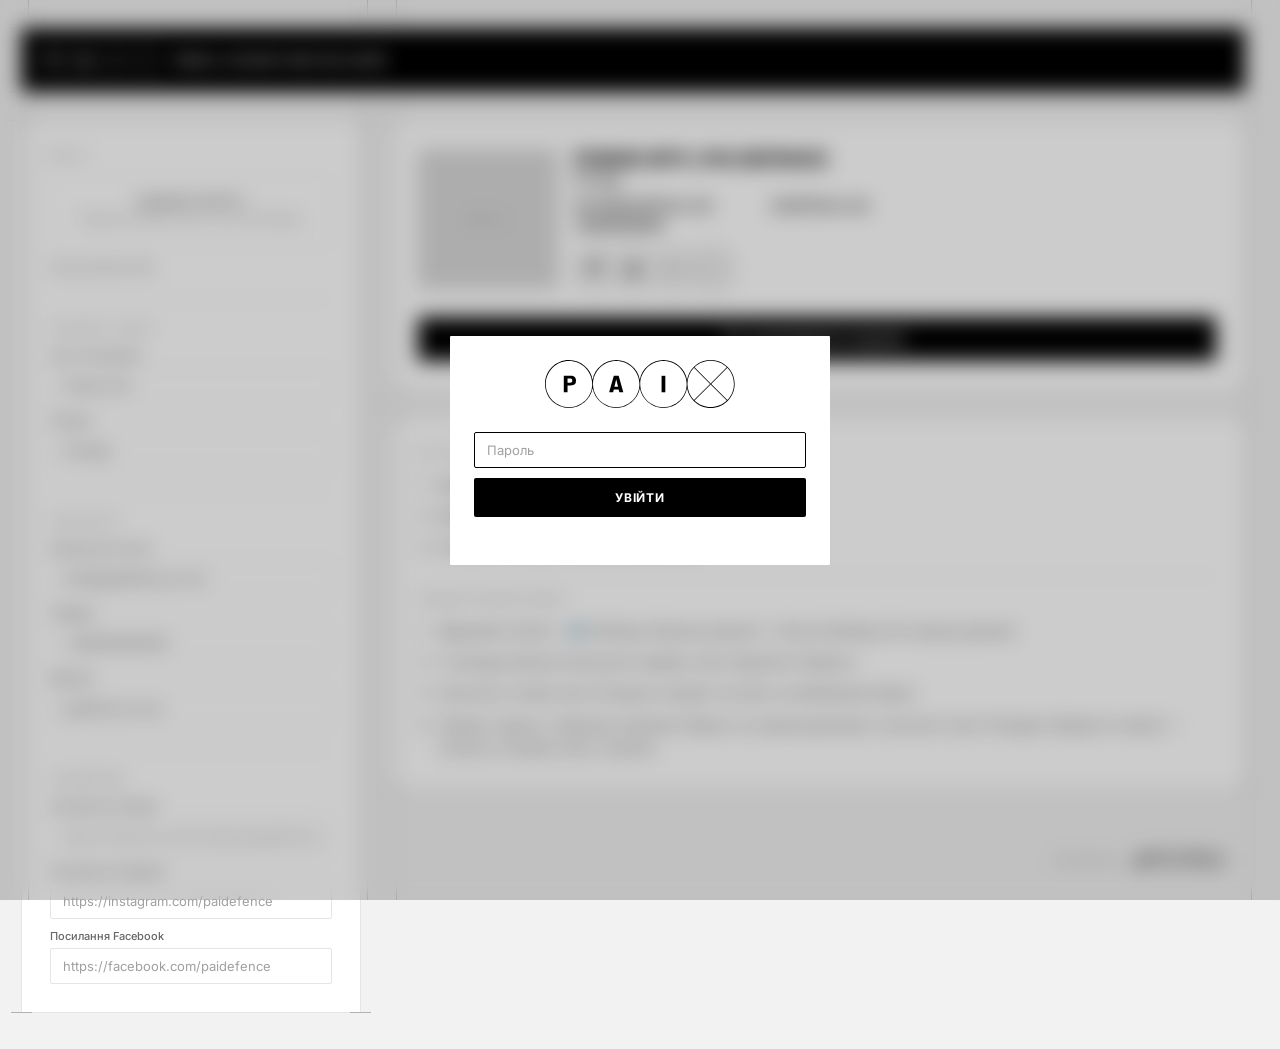
<file: index.html>
<!DOCTYPE html>
<html lang="en">
<head>
  <meta charset="UTF-8">
  <meta name="viewport" content="width=device-width, initial-scale=1.0">
  <title>PAI Конструктор email-підпису</title>
  <link rel="icon" type="image/png" href="assets/Favicon.png">
  <link rel="preconnect" href="https://fonts.googleapis.com">
  <link href="https://fonts.googleapis.com/css2?family=Inter:wght@400;500;600;700&display=swap" rel="stylesheet">
  <link rel="stylesheet" href="styles.css">
</head>
<body data-mode="public">
<div class="auth-overlay" id="auth-overlay">
  <form class="auth-card" id="auth-form">
    <img class="auth-logo" src="assets/PAI_Logo-Big-Black.svg" alt="PAI">
    <input type="password" id="auth-password" placeholder="Пароль" autocomplete="current-password">
    <button type="submit" class="auth-btn">Увійти</button>
    <p class="auth-error" id="auth-error"></p>
  </form>
</div>

<div class="layout">
  <header>
    <div class="header-ticks" aria-hidden="true">
      <span class="header-tick header-tick-top-left"></span>
      <span class="header-tick header-tick-top-right"></span>
      <span class="header-tick header-tick-bottom-left"></span>
      <span class="header-tick header-tick-bottom-right"></span>
    </div>
    <div class="header-logo">
      <img src="assets/PAI_Logo_Big-White.svg" alt="PAI">
      <span class="header-title">Email Signature Builder</span>
    </div>
  </header>

    <!-- FORM -->
    <div class="form-panel corner-ticks">
        <div class="form-section">
          <div class="section-label">Фото</div>
          <div class="photo-upload" id="photo-drop">
            <input type="file" id="pub-photo-file" accept="image/*">
            <img class="photo-thumb" id="pub-photo-thumb" alt="">
            <div class="photo-hint">
              <strong id="pub-photo-title">Додати фото</strong>
              <span id="pub-photo-subtitle">Перетягни або клікни · мін. 180×180px</span>
            </div>
          </div>
          <button class="url-toggle" id="url-toggle-btn">або вставити URL</button>
          <div id="url-field" style="display:none;">
            <input type="url" id="pub-photo" placeholder="https://res.cloudinary.com/…" style="margin-top:8px;">
          </div>
        </div>

        <div class="divider"></div>

        <div class="form-section">
          <div class="section-label">Особисті дані</div>
          <div class="field">
            <label>Імʼя та прізвище</label>
            <input type="text" id="pub-name" placeholder="Повне імʼя" value="Повне імʼя">
          </div>
          <div class="field">
            <label>Посада</label>
            <input type="text" id="pub-position" placeholder="Посада" value="Посада">
          </div>
        </div>

        <div class="divider"></div>

        <div class="form-section">
          <div class="section-label">Контакти</div>
          <div class="field">
            <label>Електронна пошта</label>
            <input type="email" id="pub-email" placeholder="hello@paidefence.com" value="hello@paidefence.com">
          </div>
          <div class="field">
            <label>Телефон</label>
            <input type="tel" id="pub-phone" placeholder="+380000000000" value="+380000000000">
          </div>
          <div class="field">
            <label>Вебсайт</label>
            <input type="text" id="pub-website" placeholder="paidefence.com" value="paidefence.com">
          </div>
        </div>

        <div class="divider"></div>

        <div class="form-section">
          <div class="section-label">Соцмережі</div>
          <div class="field">
            <label>Посилання LinkedIn</label>
            <input type="url" id="pub-linkedin" placeholder="https://linkedin.com/company/paidefence">
          </div>
          <div class="field">
            <label>Посилання Instagram</label>
            <input type="url" id="pub-instagram" placeholder="https://instagram.com/paidefence">
          </div>
          <div class="field">
            <label>Посилання Facebook</label>
            <input type="url" id="pub-facebook" placeholder="https://facebook.com/paidefence">
          </div>
        </div>

    </div><!-- /form-panel -->

    <!-- PREVIEW -->
    <div class="preview-panel">
      <div class="preview-box corner-ticks">
        <div class="preview-content" id="preview-box"></div>
        <button class="copy-btn" id="copy-btn">
          <svg viewBox="0 0 24 24" fill="none" stroke="currentColor" stroke-width="2" stroke-linecap="round" stroke-linejoin="round">
            <rect x="9" y="9" width="13" height="13" rx="2"/><path d="M5 15H4a2 2 0 0 1-2-2V4a2 2 0 0 1 2-2h9a2 2 0 0 1 2 2v1"/>
          </svg>
          Скопіювати підпис
        </button>
      </div>
      <div class="instruction-card corner-ticks">
        <p class="instruction-title">Як користуватись</p>
        <ol class="instruction-list">
          <li>Відкрийте потрібну сторінку за окремим посиланням</li>
          <li>Введіть інформацію в поля зліва</li>
          <li>Натисніть кнопку «Скопіювати підпис»</li>
        </ol>
        <div class="instruction-divider"></div>
        <p class="instruction-title">Налаштування Gmail</p>
        <ol class="instruction-list">
          <li>Відкрийте Gmail → ⚙️ Settings (Налаштування) → See all settings (Усі налаштування)</li>
          <li>У вкладці General (Загальні) знайдіть блок Signature (Підпис)</li>
          <li>Натисніть Create new (Створити новий) і вставте скопійований підпис</li>
          <li>Оберіть підпис у Signature defaults (Підпис за замовчуванням) і натисніть Save Changes (Зберегти зміни) — кнопка в самому низу сторінки</li>
        </ol>
      </div>
    </div>

</div>

<div class="column-guides" aria-hidden="true">
  <div class="column-guides-inner">
    <div class="column-guide column-guide-settings"></div>
    <div class="column-guide column-guide-preview"></div>
  </div>
</div>

<div class="made-by-wrap">
  <a class="made-by-link" href="https://www.2ka.studio/" target="_blank" rel="noopener">
    <span class="made-by-text">Зроблено</span>
    <img class="made-by-logo" src="assets/Dviika_Logo-Big-Black.svg" alt="Dviika">
  </a>
</div>

<!-- Hidden zone for select-and-copy -->
<div id="copy-zone" style="position:fixed;left:-99999px;top:0;background:white;"></div>

<script src="app.js" defer></script>
</body>
</html>
</file>
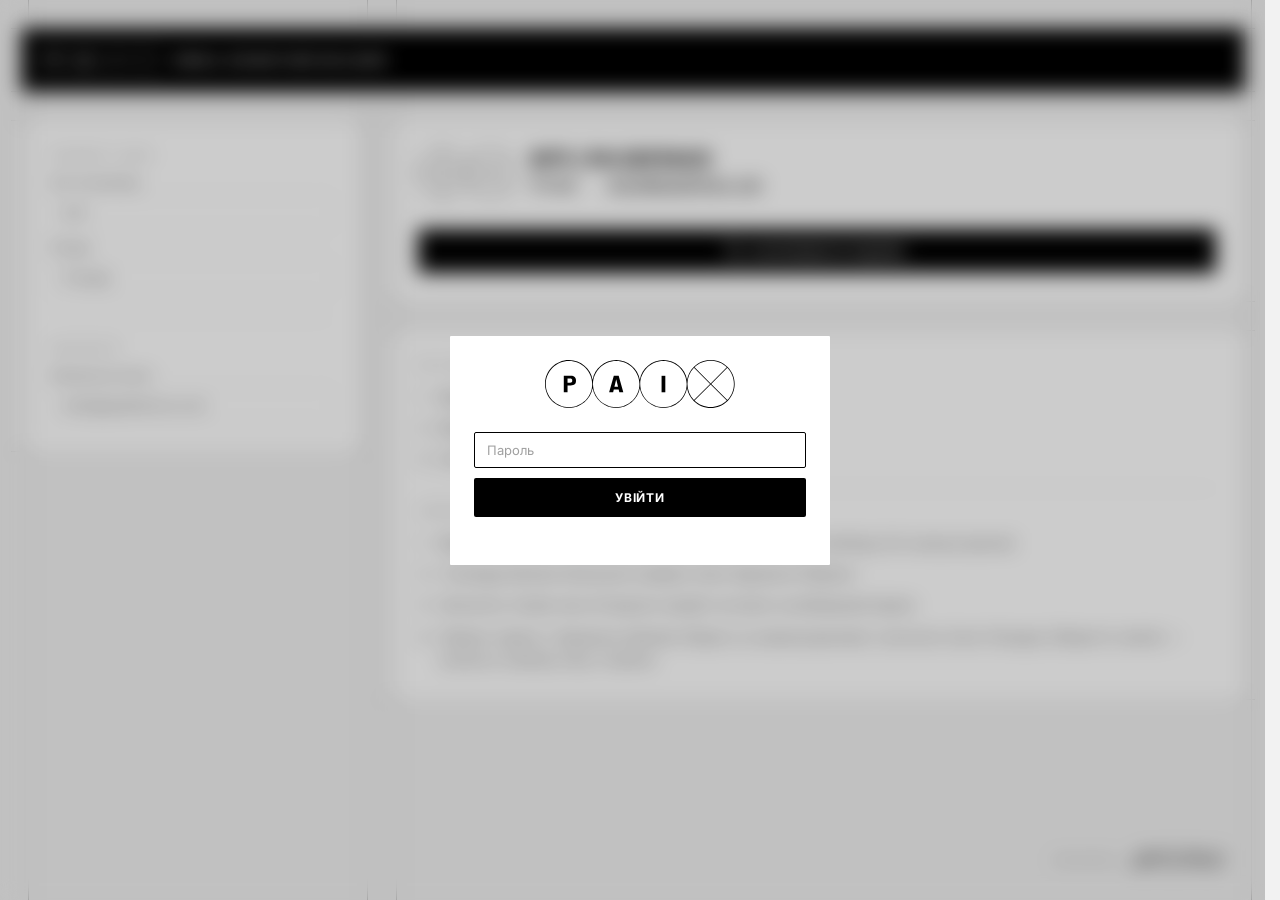
<file: inner.html>
<!DOCTYPE html>
<html lang="en">
<head>
  <meta charset="UTF-8">
  <meta name="viewport" content="width=device-width, initial-scale=1.0">
  <title>PAI Конструктор email-підпису</title>
  <link rel="icon" type="image/png" href="assets/Favicon.png">
  <link rel="preconnect" href="https://fonts.googleapis.com">
  <link href="https://fonts.googleapis.com/css2?family=Inter:wght@400;500;600;700&display=swap" rel="stylesheet">
  <link rel="stylesheet" href="styles.css">
</head>
<body data-mode="inner">
<div class="auth-overlay" id="auth-overlay">
  <form class="auth-card" id="auth-form">
    <img class="auth-logo" src="assets/PAI_Logo-Big-Black.svg" alt="PAI">
    <input type="password" id="auth-password" placeholder="Пароль" autocomplete="current-password">
    <button type="submit" class="auth-btn">Увійти</button>
    <p class="auth-error" id="auth-error"></p>
  </form>
</div>

<div class="layout">
  <header>
    <div class="header-ticks" aria-hidden="true">
      <span class="header-tick header-tick-top-left"></span>
      <span class="header-tick header-tick-top-right"></span>
      <span class="header-tick header-tick-bottom-left"></span>
      <span class="header-tick header-tick-bottom-right"></span>
    </div>
    <div class="header-logo">
      <img src="assets/PAI_Logo_Big-White.svg" alt="PAI">
      <span class="header-title">Email Signature Builder</span>
    </div>
  </header>

    <div class="form-panel corner-ticks">
        <div class="form-section">
          <div class="section-label">Особисті дані</div>
          <div class="field">
            <label>Імʼя та прізвище</label>
            <input type="text" id="inn-name" placeholder="Імʼя" value="Імʼя">
          </div>
          <div class="field">
            <label>Посада</label>
            <input type="text" id="inn-position" placeholder="Посада" value="Посада">
          </div>
        </div>

        <div class="divider"></div>

        <div class="form-section">
          <div class="section-label">Контакти</div>
          <div class="field">
            <label>Електронна пошта</label>
            <input type="email" id="inn-email" placeholder="hello@paidefence.com" value="hello@paidefence.com">
          </div>
        </div>

    </div>

    <div class="preview-panel">
      <div class="preview-box corner-ticks">
        <div class="preview-content" id="preview-box"></div>
        <button class="copy-btn" id="copy-btn">
          <svg viewBox="0 0 24 24" fill="none" stroke="currentColor" stroke-width="2" stroke-linecap="round" stroke-linejoin="round">
            <rect x="9" y="9" width="13" height="13" rx="2"/><path d="M5 15H4a2 2 0 0 1-2-2V4a2 2 0 0 1 2-2h9a2 2 0 0 1 2 2v1"/>
          </svg>
          Скопіювати підпис
        </button>
      </div>
      <div class="instruction-card corner-ticks">
        <p class="instruction-title">Як користуватись</p>
        <ol class="instruction-list">
          <li>Відкрийте потрібну сторінку за окремим посиланням</li>
          <li>Введіть інформацію в поля зліва</li>
          <li>Натисніть кнопку «Скопіювати підпис»</li>
        </ol>
        <div class="instruction-divider"></div>
        <p class="instruction-title">Налаштування Gmail</p>
        <ol class="instruction-list">
          <li>Відкрийте Gmail → ⚙️ Settings (Налаштування) → See all settings (Усі налаштування)</li>
          <li>У вкладці General (Загальні) знайдіть блок Signature (Підпис)</li>
          <li>Натисніть Create new (Створити новий) і вставте скопійований підпис</li>
          <li>Оберіть підпис у Signature defaults (Підпис за замовчуванням) і натисніть Save Changes (Зберегти зміни) — кнопка в самому низу сторінки</li>
        </ol>
      </div>
    </div>

</div>

<div class="column-guides" aria-hidden="true">
  <div class="column-guides-inner">
    <div class="column-guide column-guide-settings"></div>
    <div class="column-guide column-guide-preview"></div>
  </div>
</div>

<div class="made-by-wrap">
  <a class="made-by-link" href="https://www.2ka.studio/" target="_blank" rel="noopener">
    <span class="made-by-text">Зроблено</span>
    <img class="made-by-logo" src="assets/Dviika_Logo-Big-Black.svg" alt="Dviika">
  </a>
</div>

<div id="copy-zone" style="position:fixed;left:-99999px;top:0;background:white;"></div>

<script src="app.js" defer></script>
</body>
</html>
</file>
<file: styles.css>
*, *::before, *::after { box-sizing: border-box; margin: 0; padding: 0; }
    html {
      scrollbar-gutter: stable;
    }

    :root {
      --black: #000000;
      --white: #ffffff;
      --gray-50:  #f9f9f9;
      --gray-100: #f2f2f2;
      --gray-200: #e5e5e5;
      --gray-400: #a0a0a0;
      --gray-600: #666666;
      --brand:    #0071BD;
      --success:  var(--brand);
      --content-max-width: 1280px;
      --shell-gutter: 28px;
      --shell-width: min(var(--content-max-width), calc(100vw - (var(--shell-gutter) * 2)));
      --sidebar-width: 340px;
      --layout-gap: 28px;
      --header-top: 28px;
      --header-height: 64px;
      --header-gap: 28px;
      --radius-lg: 1px;
      --radius-sm: 2px;
      --font-ui: 'Inter', Arial, sans-serif;
      --font-title: Arial, Helvetica, sans-serif;
      --font-mono: 'Courier New', Courier, monospace;
      --text-xxs: 10px;
      --text-xs: 11px;
      --text-sm: 12px;
      --text-md: 13px;
      --text-lg: 14px;
      --text-xl: 20px;
      --track-label: 0.16em;
      --track-caps: 0.1em;
      --line-tight: 1;
      --line-ui: 1.5;
      --line-copy: 1.65;
      --guide-color: #b3b3b3;
      --guide-line-stroke: 1px;
      --guide-tick-stroke: 1px;
      --guide-tick: 10px;
    }

    body {
      font-family: var(--font-ui);
      background: var(--gray-100);
      color: var(--black);
      min-height: 100vh;
      overflow-x: hidden;
    }
    body.auth-locked { overflow: hidden; }
    /* ── Header ── */
    .header-logo {
      display: flex;
      align-items: center;
      gap: 12px;
    }
    .header-logo img,
    .header-logo svg { width: auto; height: 32px; display: block; }
    .header-title {
      font-size: var(--text-md);
      font-weight: 600;
      color: var(--white);
      letter-spacing: 0.12em;
      text-transform: uppercase;
    }
    .layout {
      position: relative;
      display: grid;
      width: var(--shell-width);
      margin: 0 auto;
      padding: 0 0 36px;
      grid-template-columns: var(--sidebar-width) 1fr;
      gap: var(--header-gap) var(--layout-gap);
      align-items: start;
    }
    .column-guides {
      position: fixed;
      inset: 0;
      pointer-events: none;
      display: flex;
      justify-content: center;
      z-index: 30;
    }
    .column-guides-inner {
      width: var(--shell-width);
      height: 100vh;
      display: grid;
      grid-template-columns: var(--sidebar-width) 1fr;
      column-gap: var(--layout-gap);
    }
    .column-guide {
      height: 100vh;
      border-left: var(--guide-line-stroke) solid var(--guide-color);
      border-right: var(--guide-line-stroke) solid var(--guide-color);
      border-top: 0;
      border-bottom: 0;
    }

    header {
      position: sticky;
      top: var(--header-top);
      grid-column: 1 / -1;
      width: 100%;
      height: var(--header-height);
      margin-top: var(--header-top);
      background: var(--black);
      color: var(--white);
      padding: 0 16px;
      border-radius: var(--radius-lg);
      display: flex;
      align-items: center;
      justify-content: space-between;
      z-index: 60;
      overflow: visible;
    }
    .header-ticks {
      position: absolute;
      inset: 0;
      pointer-events: none;
      z-index: 1;
    }
    .header-tick {
      position: absolute;
      height: var(--guide-tick-stroke);
      width: var(--guide-tick);
      background: var(--guide-color);
    }
    .header-tick-top-left,
    .header-tick-bottom-left {
      right: 100%;
    }
    .header-tick-top-right,
    .header-tick-bottom-right {
      left: 100%;
    }
    .header-tick-top-left,
    .header-tick-top-right {
      top: calc(-1 * var(--guide-tick-stroke) + 1px);
    }
    .header-tick-bottom-left,
    .header-tick-bottom-right {
      bottom: calc(-1 * var(--guide-tick-stroke) + 1px);
    }

    /* ── Form Panel ── */
    .form-panel {
      position: relative;
      z-index: 5;
      background: var(--white);
      border: 1px solid var(--gray-200);
      border-radius: var(--radius-lg);
      padding: 28px;
    }
    .section-label,
    .preview-label,
    .instruction-title {
      font-size: var(--text-xxs);
      font-weight: 600;
      letter-spacing: var(--track-label);
      text-transform: uppercase;
      color: var(--gray-400);
      margin-bottom: 14px;
    }
    .form-section { margin-bottom: 24px; }
    .form-section:last-child { margin-bottom: 0; }
    .field { margin-bottom: 10px; }
    .field:last-child { margin-bottom: 0; }
    label {
      display: block;
      font-size: var(--text-xs);
      font-weight: 500;
      color: var(--gray-600);
      margin-bottom: 5px;
    }
    input[type="text"],
    input[type="email"],
    input[type="tel"],
    input[type="url"],
    input[type="password"] {
      width: 100%;
      padding: 9px 12px;
      border: 1px solid var(--gray-200);
      border-radius: var(--radius-sm);
      font-family: var(--font-ui);
      font-size: var(--text-md);
      color: var(--gray-600);
      outline: none;
      transition: border-color 0.15s;
      background: var(--white);
    }
    input:focus { border-color: var(--black); }
    input::placeholder { color: var(--gray-400); }

    .divider { height: 1px; background: var(--gray-200); margin: 22px 0; }

    /* Photo upload */
    .photo-upload {
      border: 1.5px dashed var(--gray-200);
      border-radius: var(--radius-sm);
      padding: 20px 16px;
      text-align: center;
      cursor: pointer;
      transition: all 0.15s;
      position: relative;
      overflow: hidden;
    }
    .photo-upload:hover { border-color: var(--black); }
    .photo-upload input[type="file"] {
      position: absolute;
      inset: 0;
      opacity: 0;
      cursor: pointer;
    }
    .photo-thumb {
      width: 72px;
      height: 72px;
      border-radius: var(--radius-sm);
      object-fit: cover;
      display: none;
      margin: 0 auto 8px;
    }
    .photo-hint {
      font-size: var(--text-sm);
      color: var(--gray-400);
      line-height: var(--line-ui);
    }
    .photo-hint strong {
      display: block;
      font-size: var(--text-sm);
      font-weight: 700;
      color: var(--gray-600);
      text-transform: uppercase;
      letter-spacing: var(--track-caps);
      line-height: var(--line-tight);
      margin-bottom: 2px;
    }
    .photo-upload.dragover { border-color: var(--black); background: var(--gray-50); }
    .url-toggle {
      display: block;
      margin-top: 8px;
      background: none;
      border: none;
      padding: 0;
      font-family: var(--font-ui);
      font-size: var(--text-sm);
      line-height: var(--line-ui);
      color: var(--gray-400);
      cursor: pointer;
      text-decoration: underline;
    }
    .url-toggle:hover { color: var(--black); }

    /* ── Preview Panel ── */
    .preview-panel {
      position: sticky;
      z-index: 5;
      top: calc(var(--header-top) + var(--header-height) + var(--header-gap));
    }
    .preview-box {
      background: var(--white);
      border: 1px solid var(--gray-200);
      border-radius: var(--radius-lg);
      padding: 28px;
      display: flex;
      flex-direction: column;
    }
    .preview-content {
      padding: 0;
      overflow-x: auto;
    }
    .copy-btn {
      display: flex;
      align-items: center;
      justify-content: center;
      gap: 8px;
      width: 100%;
      margin-top: 28px;
      padding: 14px;
      background: var(--black);
      color: var(--white);
      border: none;
      border-radius: var(--radius-sm);
      font-family: var(--font-ui);
      font-size: var(--text-sm);
      font-weight: 700;
      letter-spacing: var(--track-caps);
      text-transform: uppercase;
      cursor: pointer;
      transition: background 0.15s;
    }
    .copy-btn:hover { background: #222; }
    .copy-btn.success { background: var(--success); }
    .copy-btn svg { width: 16px; height: 16px; flex-shrink: 0; }
    .instruction-card {
      margin-top: 28px;
      background: var(--white);
      border: 1px solid var(--gray-200);
      border-radius: var(--radius-lg);
      padding: 28px;
    }
    .instruction-list {
      margin: 0;
      padding-left: 0;
      list-style: none;
      counter-reset: instruction-step;
      color: var(--gray-600);
      font-size: var(--text-lg);
      line-height: var(--line-copy);
    }
    .instruction-list li {
      margin-bottom: 8px;
      position: relative;
      counter-increment: instruction-step;
      padding-left: 1.5em;
    }
    .instruction-list li::before {
      content: counter(instruction-step) ".";
      position: absolute;
      left: 0;
      width: 1.2em;
    }
    .instruction-list li:last-child { margin-bottom: 0; }
    .instruction-divider {
      height: 1px;
      background: var(--gray-200);
      margin: 18px 0 16px;
    }
    .preview-box.corner-ticks,
    .instruction-card.corner-ticks {
      position: relative;
    }
    .corner-ticks::before,
    .corner-ticks::after {
      content: "";
      position: absolute;
      left: calc(-1 * (var(--guide-tick) + 1px));
      right: calc(-1 * (var(--guide-tick) + 1px));
      height: var(--guide-tick-stroke);
      pointer-events: none;
      z-index: 1;
      background:
        linear-gradient(var(--guide-color), var(--guide-color)) left center / calc((var(--guide-tick) * 2) + 1px) var(--guide-tick-stroke) no-repeat,
        linear-gradient(var(--guide-color), var(--guide-color)) right center / calc((var(--guide-tick) * 2) + 1px) var(--guide-tick-stroke) no-repeat;
    }
    .corner-ticks::before { top: calc(-1 * var(--guide-tick-stroke)); }
    .corner-ticks::after { bottom: calc(-1 * var(--guide-tick-stroke)); }
    .auth-overlay {
      position: fixed;
      inset: 0;
      background: rgba(0, 0, 0, 0.2);
      backdrop-filter: blur(10px);
      -webkit-backdrop-filter: blur(10px);
      display: flex;
      align-items: center;
      justify-content: center;
      z-index: 2000;
      padding: 20px;
    }
    .auth-card {
      width: 100%;
      max-width: 380px;
      background: var(--white);
      border: none;
      border-radius: var(--radius-lg);
      padding: 24px;
    }
    .auth-logo {
      display: block;
      height: 48px;
      width: auto;
      margin: 0 auto 24px;
    }
    .auth-error {
      margin-top: 8px;
      min-height: 16px;
      color: #b42318;
      font-size: var(--text-sm);
    }
    .auth-btn {
      width: 100%;
      margin-top: 10px;
      padding: 12px;
      border: none;
      border-radius: var(--radius-sm);
      background: var(--black);
      color: var(--white);
      font-family: var(--font-ui);
      font-size: var(--text-sm);
      font-weight: 700;
      letter-spacing: 0.08em;
      text-transform: uppercase;
      cursor: pointer;
    }

    .made-by-wrap {
      position: fixed;
      left: 50%;
      bottom: 28px;
      width: var(--shell-width);
      transform: translateX(-50%);
      display: flex;
      justify-content: flex-end;
      padding-right: 28px;
      pointer-events: none;
      z-index: 1;
    }
    .made-by-link {
      pointer-events: auto;
      display: inline-flex;
      align-items: center;
      gap: 8px;
      text-decoration: none;
      color: #000;
    }
    .made-by-text {
      font-family: var(--font-ui);
      font-size: var(--text-xxs);
      font-weight: 600;
      letter-spacing: var(--track-label);
      text-transform: uppercase;
      color: var(--gray-400);
      line-height: var(--line-tight);
    }
    .made-by-logo {
      display: block;
      height: 24px;
      width: auto;
      opacity: 0.3;
      transition: opacity 0.15s ease;
    }
    .made-by-link:hover .made-by-logo { opacity: 1; }

    /* ── Signature preview styles (matches Figma) ── */
    .sig-wrap { display: inline-block; }

    /* Public */
    .sig-public {
      display: flex;
      gap: 16px;
      align-items: flex-start;
    }
    .sig-photo {
      width: 140px;
      height: 140px;
      border-radius: 1px;
      object-fit: cover;
      flex-shrink: 0;
      display: block;
    }
    .sig-photo-placeholder {
      width: 140px;
      height: 140px;
      background: #d9d9d9;
      border-radius: 1px;
      flex-shrink: 0;
      display: flex;
      align-items: center;
      justify-content: center;
      font-family: var(--font-ui);
      font-size: var(--text-xxs);
      font-weight: 600;
      color: var(--gray-400);
      text-transform: uppercase;
      letter-spacing: var(--track-label);
    }
    .sig-text {
      display: flex;
      flex-direction: column;
      justify-content: space-between;
      height: 140px;
    }
    .sig-name-block { display: flex; flex-direction: column; gap: 4px; }
    .sig-name-row {
      font-family: var(--font-title);
      font-size: var(--text-xl);
      font-weight: 600;
      text-transform: uppercase;
      letter-spacing: -0.8px;
      color: #000;
      display: flex;
      align-items: center;
      gap: 8px;
      white-space: nowrap;
      line-height: var(--line-tight);
    }
    .sig-position {
      font-family: var(--font-mono);
      font-size: var(--text-lg);
      letter-spacing: -0.4px;
      color: #000;
      line-height: var(--line-tight);
    }
    .sig-contacts {
      display: flex;
      gap: 40px;
      align-items: stretch;
    }
    .sig-personal {
      display: flex;
      flex-direction: column;
      justify-content: space-between;
      min-height: 92px;
    }
    .sig-links { display: flex; flex-direction: column; gap: 4px; }
    .sig-links a,
    .sig-social-col a {
      font-family: var(--font-mono);
      font-size: var(--text-sm);
      color: #000;
      text-decoration: underline;
      letter-spacing: -0.3px;
      line-height: 16px;
      display: block;
    }
    .sig-logo { display: block; }
    .sig-logo img { height: 40px; width: 158px; display: block; }
    .sig-company-col {
      display: flex;
      flex-direction: column;
      gap: 4px;
    }
    .sig-company-col > a {
      font-family: var(--font-mono);
      font-size: var(--text-sm);
      color: #000;
      text-decoration: underline;
      letter-spacing: -0.3px;
      line-height: 16px;
    }
    .sig-social-col { display: flex; flex-direction: column; gap: 4px; }
    .sig-social-col a.empty-link { display: none; }

    /* Inner */
    .sig-inner {
      display: flex;
      gap: 16px;
      align-items: center;
    }
    .sig-inner .sig-name-row {
      font-size: 20px;
      letter-spacing: -0.8px;
    }
    .sig-vector img { width: 97px; height: 48px; display: block; }
    .sig-inner-text { display: flex; flex-direction: column; justify-content: center; gap: 4px; }
    .sig-inner-contacts {
      display: flex;
      gap: 32px;
      align-items: center;
    }
    .sig-inner-contacts span {
      font-family: var(--font-mono);
      font-size: var(--text-lg);
      color: #000;
      letter-spacing: -0.8px;
      line-height: 24px;
    }
    .sig-inner-contacts a {
      font-family: var(--font-mono);
      font-size: var(--text-lg);
      color: #000;
      letter-spacing: -0.8px;
      line-height: 24px;
      text-decoration: underline;
    }

    @media (max-width: 980px) {
      .layout {
        grid-template-columns: 1fr;
        gap: 20px;
      }

      .column-guides-inner {
        grid-template-columns: 1fr;
        column-gap: 0;
      }

      .column-guide-preview {
        display: none;
      }

      .preview-panel {
        position: static;
        left: auto;
        top: auto;
        width: auto;
      }

      .made-by-wrap {
        position: static;
        transform: none;
        width: auto;
        padding: 0 16px 28px;
        justify-content: flex-end;
      }
    }
</file>
